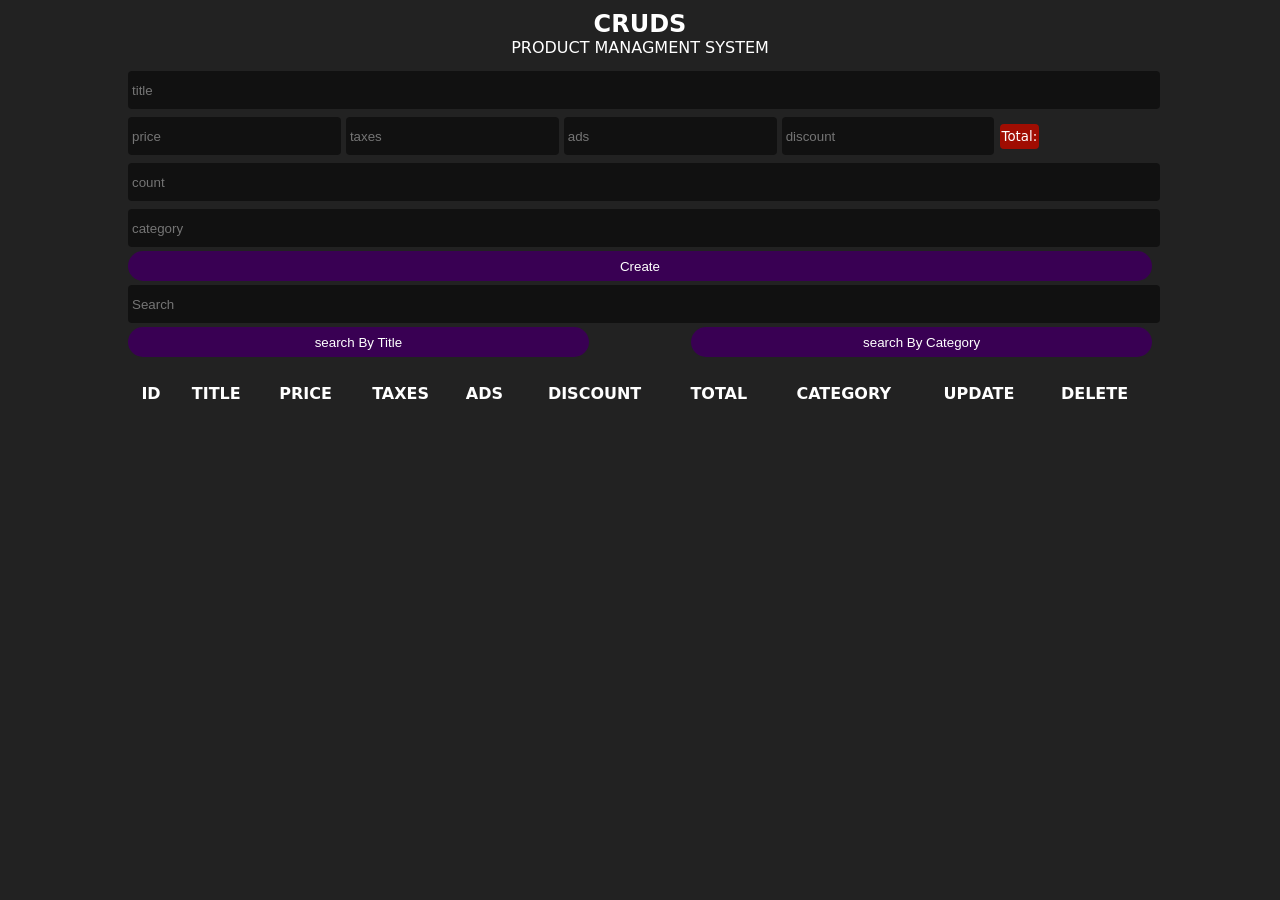
<file: CRUD/index.html>
<!DOCTYPE html>
<html lang="en">
<head>
    <meta charset="UTF-8">
    <meta name="viewport" content="width=device-width, initial-scale=1.0">
    <title>CRUDS</title>
    <link rel="stylesheet" href="style.css">
</head>
<body>
    <div class="crud">
        <div class="head">
            <h2>cruds</h2>
            <p>PRODUCT MANAGMENT SYSTEM</p>
        </div>


        <div class="inputs">
           <input type="text" id="title" placeholder="title">
           <div class="price">
            <input onkeyup="getTotal()" type="number" id="price" placeholder="price">
            <input onkeyup="getTotal()" type="number" id="taxes" placeholder="taxes">
            <input onkeyup="getTotal()" type="number" id="ads" placeholder="ads">
            <input onkeyup="getTotal()" type="number" id="discount" placeholder="discount">
            <small id="total"></small>
           </div>
           <input type="number" id="count" placeholder="count">
           <input type="text" id="category" placeholder="category">
           <button id="submit">Create</button>
        </div>




        <div class="outputs">
            <div class="searchBlock">
                <input onkeyup="searchData(this.value)" type="text" id="search" placeholder="Search">
                <div class="btnSearch">
                    <button onclick="getSearchMood(this.id)" id="searchTitle">search By Title</button>
                    <button onclick="getSearchMood(this.id)" id="searchCategory">search By Category</button>
                </div>
            </div>
            <div id="deleteAll">
                
            </div>
            <table>
                <tr>
                    <th>id</th>
                    <th>title</th>
                    <th>price</th>
                    <th>taxes</th>
                    <th>ads</th>
                    <th>discount</th>
                    <th>total</th>
                    <th>category</th>
                    <th>update</th>
                    <th>delete</th>
                </tr>

                <tbody id="tbody">
                   
                </tbody>
            </table>

        </div>



    </div>
    <script src="main.js"></script>
</body>
</html>
</file>
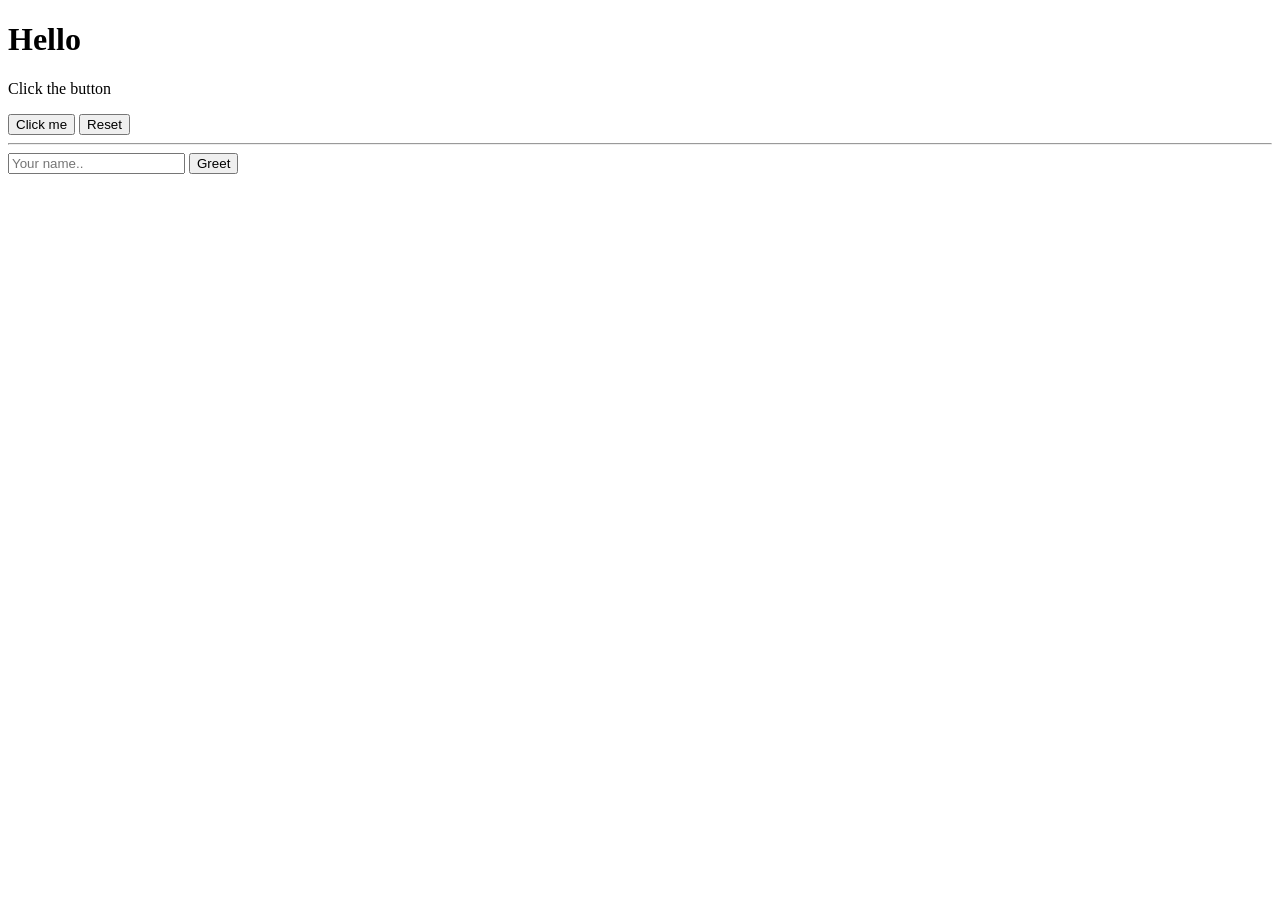
<file: dom/index.html>
<!DOCTYPE html>
<html lang="en">
<head>
    <meta charset="UTF-8">
    <title>DOM lesson</title>
</head>
<body>
    <h1 id="title">Hello</h1>
    <p id="message">Click the button</p>
    <button id="btn">Click me</button>
    <button id="reset">Reset</button>
    <hr>

    <input id="nameInput" type="text" placeholder="Your name..">
    <button id="greetBtn">Greet</button>
    <p id="greeting"></p>

    <script src="script.js"></script>
    
</body>
</html>
</file>
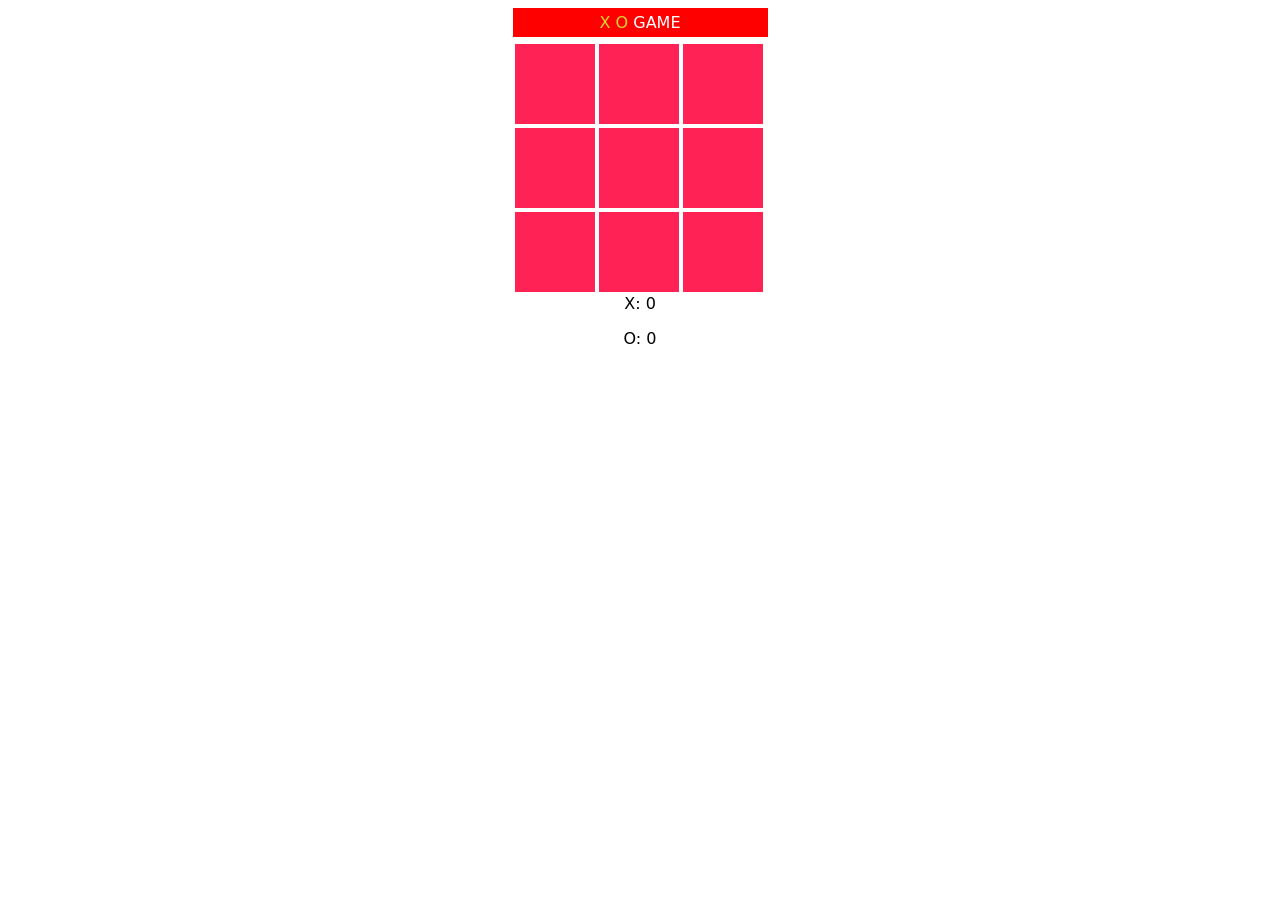
<file: game-XO/index.html>
<!DOCTYPE html>
<html lang="en">
<head>
    <meta charset="UTF-8">
    <meta name="viewport" content="width=device-width, initial-scale=1.0">
    <title>Game-xo</title>
    <link rel="stylesheet" href="style.css">

</head>
<body>
    <div class="game">

       <div class="title"><span>X O </span>GAME</div>
       
       <div class="square" id="item1" onclick="game(this.id)"></div>
       <div class="square" id="item2" onclick="game(this.id)"></div>
       <div class="square" id="item3" onclick="game(this.id)"></div>

       <div class="square" id="item4" onclick="game(this.id)"></div>
       <div class="square" id="item5" onclick="game(this.id)"></div>
       <div class="square" id="item6" onclick="game(this.id)"></div>

       <div class="square" id="item7" onclick="game(this.id)"></div>
       <div class="square" id="item8" onclick="game(this.id)"></div>
       <div class="square" id="item9" onclick="game(this.id)"></div>

       <div class="scoreboard">
         <p> X: <span id="scoreX">0</span></p>
         <p> O: <span id="scoreO">0</span></p>

       </div>

    </div>

    <script src="main.js"></script>
    
</body>
</html>
</file>
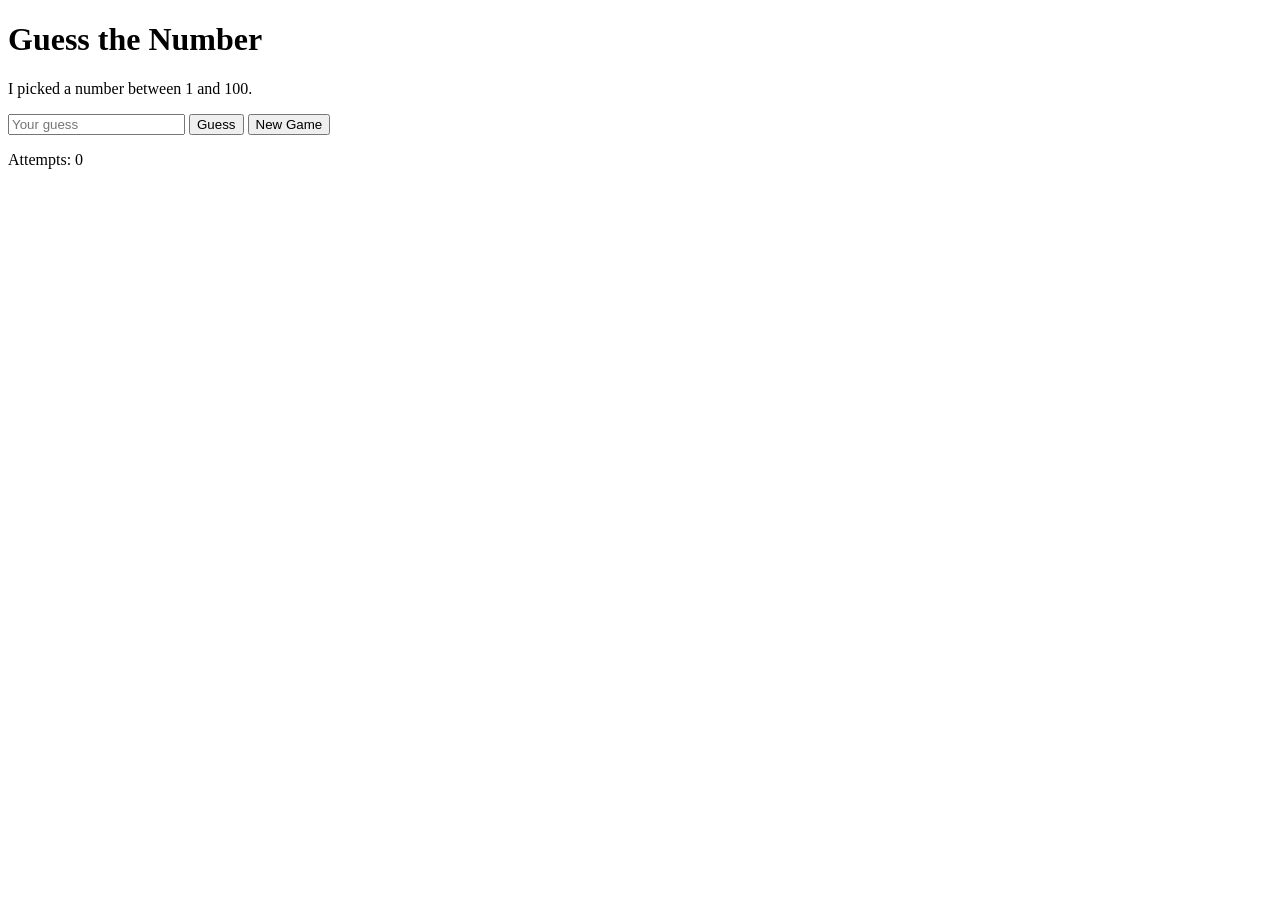
<file: guess-game/index.html>
<!DOCTYPE html>
<html lang="en">
  <head>
    <meta charset="UTF-8" />
    <title>Guess the Number</title>
  </head>
  <body>
    <h1>Guess the Number</h1>
    <p>I picked a number between 1 and 100.</p>

    <input id="guessInput" type="number" placeholder="Your guess" />
    <button id="guessBtn">Guess</button>
    <button id="resetBtn">New Game</button>

    <p id="message"></p>
    <p id="attempts">Attempts: 0</p>

    <script src="script.js"></script>
  </body>
</html>
</file>
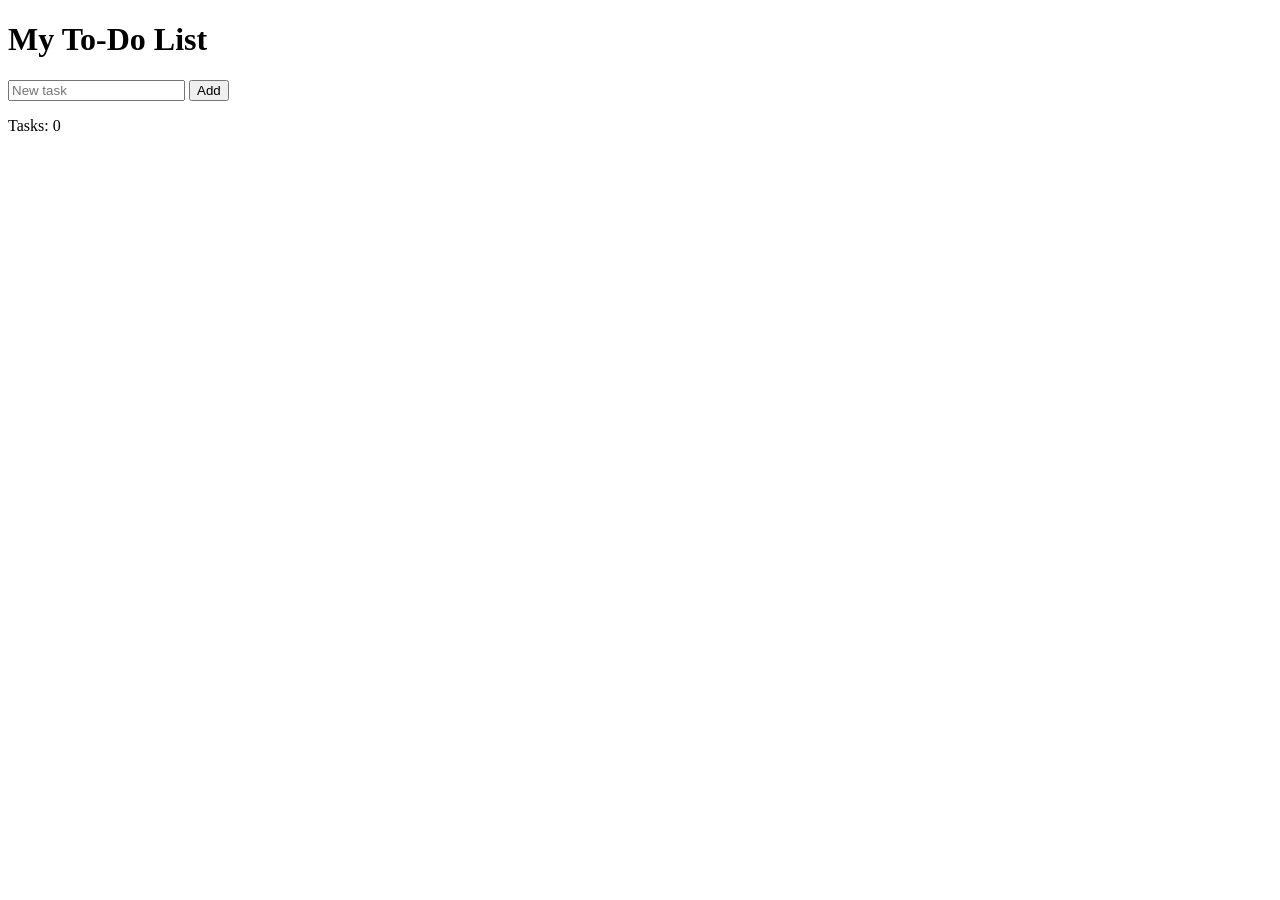
<file: todo/index.html>
<!DOCTYPE html>
<html lang="en">
<head>
    <meta charset="UTF-8">
    <title>To-Do List</title>
</head>
<body>
     <h1>My To-Do List</h1>

     <input id="taskInput" type="text" placeholder="New task">
     <button id="addBtn">Add</button>

     <p id="count">Tasks: 0</p>

     <ul id="taskList"></ul>

     <script src="script.js"></script>
</body>
</html>
</file>
<file: CRUD/style.css>
*{
    margin:0;
    padding:0;
}
body{
    background: #222;
    color: #fff;
    font-family: system-ui;
}
.crud{
    width: 80%;
    margin:auto;
}
.head{
    text-align: center;
    text-transform: uppercase;
    margin: 10px 0;
}
input{
    width: 100%;
    height: 30px;
    outline: none;
    border: none;
    background: #111;
    margin: 4px 0;
    border-radius: 4px;
    padding: 4px;
    color: #fff;
}
input:focus{
    background: #000;
    transform: scale(1.1);
}
.price input{
    width: 20%;
}
#total{
    background: #a00d02;
    padding: 5px 2px;
    border-radius: 4px;
}
#total::before{
    content: 'Total: ';
}
button{
    width: 100%;
    height: 30px;
    border: none;
    cursor: pointer;
    background: #390053;
    color: #fff;
    border-radius:20px;
    transition: 0.5s;
}
button:hover{
    background: #51025f;
    letter-spacing: 1px;
}
.btnSearch{
    display: flex;
    justify-content: space-between;
}
.btnSearch button{
    width: 45%;
}
#deleteAll{
    margin: 20px 0;
}
table{
    width: 100%;
    text-align: center;
    margin: 10px 0;
}
table th{
    text-transform: uppercase;
}
th,td{
    padding: 5px;
}
</file>
<file: game-XO/style.css>
.game{
    width: 255px;
    text-align: center;
    font-family: system-ui, -apple-system, BlinkMacSystemFont, 'Segoe UI', Roboto, Oxygen, Ubuntu, Cantarell, 'Open Sans', 'Helvetica Neue', sans-serif;
    color: white;
    margin: auto;
    font-weight: 500;
}
.title{
    background-color: red;
    padding: 5px 0;
    margin: 5px 0;
}
span{
    color: rgb(214, 214, 44);
}
.square {
    width: 80px;
    height: 80px;
    background: #f25;
    float: left;
    margin: 2px;
    font-size: 50px;
}
.square:hover{
    background: #000;
    cursor: pointer;
}
p{color: #000;}

#scoreO{color: #000;}
#scoreX{color: #000;}

@media (max-width: 600px) {
    .game {
        width: 100%;
        max-width: 360px;
    }
    .square {
        width: 31%;
        height: 100px;
        margin: 1%;
    }
}
@media (max-width: 1024px) {
  .game {
    width: 330px;
  }
  .square {
    width: 100px;
    height: 100px;
  }
}
</file>
